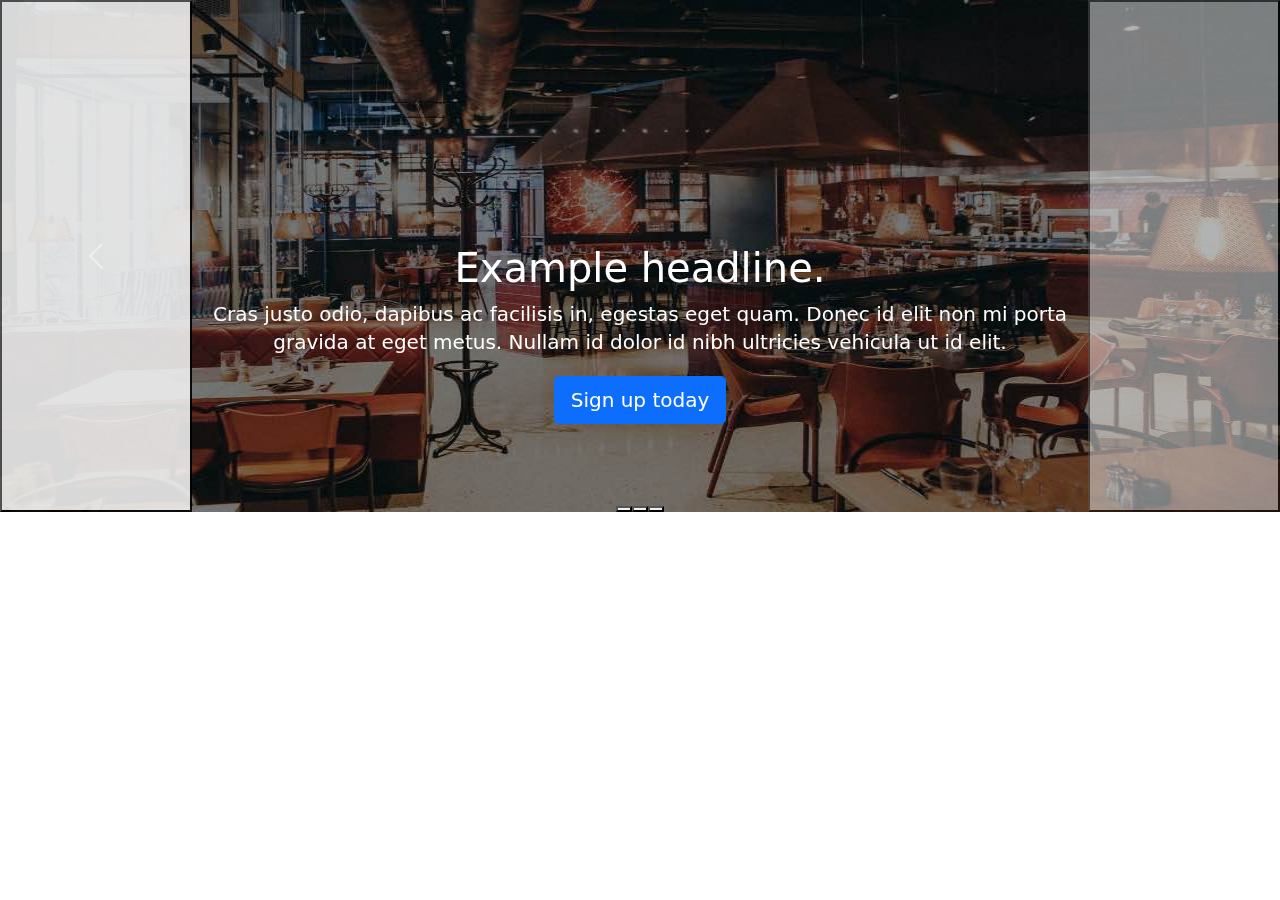
<file: kadai_003/index_for_student.html>
<!doctype html>
<html lang="en">
  <head>
    <meta charset="utf-8">
    <meta name="viewport" content="width=device-width, initial-scale=1">
    <meta name="description" content="">
    <meta name="author" content="Mark Otto, Jacob Thornton, and Bootstrap contributors">
    <meta name="generator" content="Hugo 0.79.0">
    <title>Carousel Template · Bootstrap v5.0</title>
    <link rel="canonical" href="https://getbootstrap.com/docs/5.0/examples/carousel/">
    <link href="dist/css/bootstrap.min.css" rel="stylesheet">
    <link href="carousel.css" rel="stylesheet">
    <script src="dist/js/bootstrap.bundle.min.js" defer></script>
  </head>
  <body>
    <main>
      <div id="carouselExampleIndicators" class="carousel slide" data-bs-ride="carousel">
        <div class="carousel-indicators">
          <button type="button" data-bs-target="#carouselExampleIndicators" data-bs-slide-to="0" class="active" aria-current="true" aria-label="Slide 1"></button>
          <button type="button" data-bs-target="#carouselExampleIndicators" data-bs-slide-to="1" aria-label="Slide 2"></button>
          <button type="button" data-bs-target="#carouselExampleIndicators" data-bs-slide-to="2" aria-label="Slide 3"></button>
        </div>
        <div class="carousel-inner">
          <div class="carousel-item active">
            <img src="img/top_1.jpg" class="d-block w-100" alt="サンプル画像1">
            <div class="container">
              <div class="carousel-caption">
                <h1>Example headline.</h1>
                <p>Cras justo odio, dapibus ac facilisis in, egestas eget quam. Donec id elit non mi porta gravida at eget metus. Nullam id dolor id nibh ultricies vehicula ut id elit.</p>
                <p><a class="btn btn-lg btn-primary" href="#" role="button">Sign up today</a></p>
              </div>
            </div>
          </div>
          <!-- サンプル画像2 -->
          <div class="carousel-item">
            <img src="img/top_2.jpg" class="d-block w-100" alt="サンプル画像2">
            <div class="container">
              <div class="carousel-caption">
                <h1>Another headline.</h1>
                <p>Sample text for image 2...</p>
                <p><a class="btn btn-lg btn-primary" href="#" role="button">Learn more</a></p>
              </div>
            </div>
          </div>
          <!-- サンプル画像3 -->
          <div class="carousel-item">
            <img src="img/top_3.jpg" class="d-block w-100" alt="サンプル画像3">
            <div class="container">
              <div class="carousel-caption">
                <h1>Another headline.</h1>
                <p>Sample text for image 3...</p>
                <p><a class="btn btn-lg btn-primary" href="#" role="button">Browse gallery</a></p>
              </div>
            </div>
          </div>
        </div>
        <button class="carousel-control-prev" type="button" data-bs-target="#carouselExampleIndicators" data-bs-slide="prev">
          <span class="carousel-control-prev-icon" aria-hidden="true"></span>
          <span class="visually-hidden">Previous</span>
        </button>
        <button class="carousel-control-next" type="button" data-bs-target="#carouselExampleIndicators" data-bs-slide="next">
          <span class="carousel-control-next-icon" aria-hidden="true"></span>
          <span class="visually-hidden">Next</span>
        </button>
      </div>
    </main>
  </body>
</html>
</file>
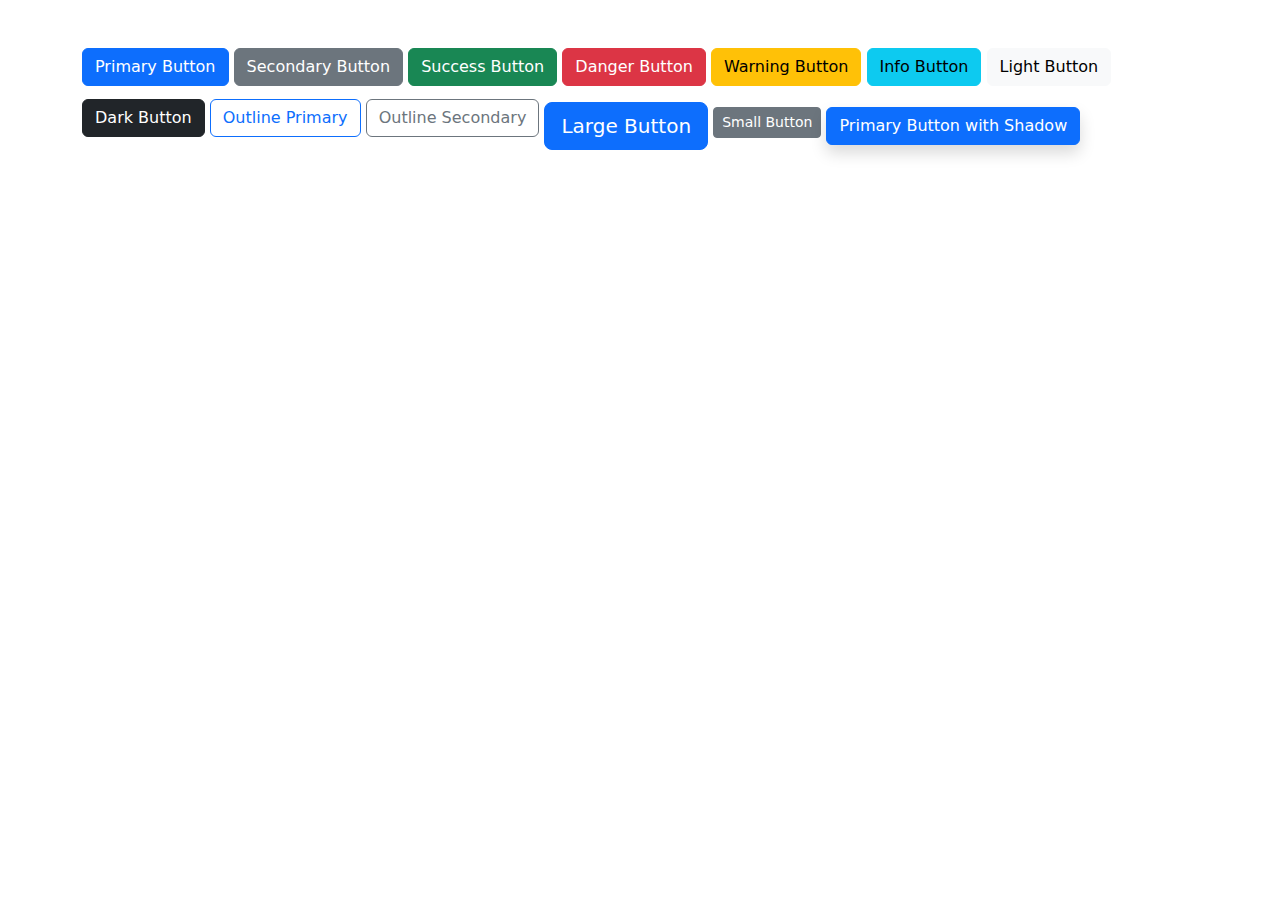
<file: kadai_004/index_for_student.html>
<!DOCTYPE html>
<html lang="en">
<head>
    <meta charset="UTF-8">
    <meta name="viewport" content="width=device-width, initial-scale=1.0">
    <title>Bootstrap Buttons</title>
    <!-- Bootstrap CSS -->
    <link href="https://stackpath.bootstrapcdn.com/bootstrap/5.0.2/css/bootstrap.min.css" rel="stylesheet">
</head>
<body>

<div class="container mt-5">
    <!-- ボタンを追加 -->
    <button class="btn btn-primary">Primary Button</button>
    <button class="btn btn-secondary">Secondary Button</button>
    <button class="btn btn-success">Success Button</button>
    <button class="btn btn-danger">Danger Button</button>
    <button class="btn btn-warning">Warning Button</button>
    <button class="btn btn-info">Info Button</button>
    <button class="btn btn-light">Light Button</button>
    <button class="btn btn-dark">Dark Button</button>
    <button class="btn btn-outline-primary">Outline Primary</button>
    <button class="btn btn-outline-secondary">Outline Secondary</button>
    
    <!-- サイズを変更 -->
    <button class="btn btn-primary btn-lg mt-3">Large Button</button>
    <button class="btn btn-secondary btn-sm mt-2">Small Button</button>

    <!-- 影をつける -->
    <button class="btn btn-primary shadow mt-3">Primary Button with Shadow</button>
</div>

<!-- Bootstrap JS (optionally, for interactive components)-->
<script src="https://code.jquery.com/jquery-3.6.0.min.js"></script>
<script src="https://cdnjs.cloudflare.com/ajax/libs/popper.js/2.9.2/umd/popper.min.js"></script>
<script src="https://stackpath.bootstrapcdn.com/bootstrap/5.0.2/js/bootstrap.min.js"></script>

</body>
</html>
</file>
<file: kadai_003/carousel.css>
/* ----------------------------------------------- 全体の文字色修正と下部の余白の調整 */
body {
  /* padding-top: 3rem; */
  padding-bottom: 3rem;
  color: #5a5a5a;
}

/* ----------------------------------------------- カルーセルのカスタマイズ */
.carousel {
  margin-bottom: 4rem;
}

.carousel-caption {
  bottom: 3rem;
  z-index: 10;
}

.carousel-item {
  height: 32rem;
}

.carousel-item > img {
  position: absolute;
  top: 0;
  left: 0;
  min-width: 100%;
  height: 32rem;
}

/* ----------------------------------------------- マーケティングコンテンツ */
.marketing .col-lg-4 {
  margin-bottom: 1.5rem;
  text-align: center;
}

.marketing h2 {
  font-weight: 400;
}

/* rtl:begin:ignore */
.marketing .col-lg-4 p {
  margin-right: .75rem;
  margin-left: .75rem;
}

/* rtl:end:ignore */

/* ----------------------------------------------- フィーチャーレット */
.featurette-divider {
  margin: 5rem 0;
  /* Space out the Bootstrap <hr> more */
}

.featurette-heading {
  font-weight: 300;
  line-height: 1;
  /* rtl:remove */
  letter-spacing: -.05rem;
}

/* ----------------------------------------------- レスポンシブデザイン */
@media (min-width: 40em) {
  .carousel-caption p {
    margin-bottom: 1.25rem;
    font-size: 1.25rem;
    line-height: 1.4;
  }

  .featurette-heading {
    font-size: 50px;
  }
}

@media (min-width: 62em) {
  .featurette-heading {
    margin-top: 7rem;
  }
}
</file>
